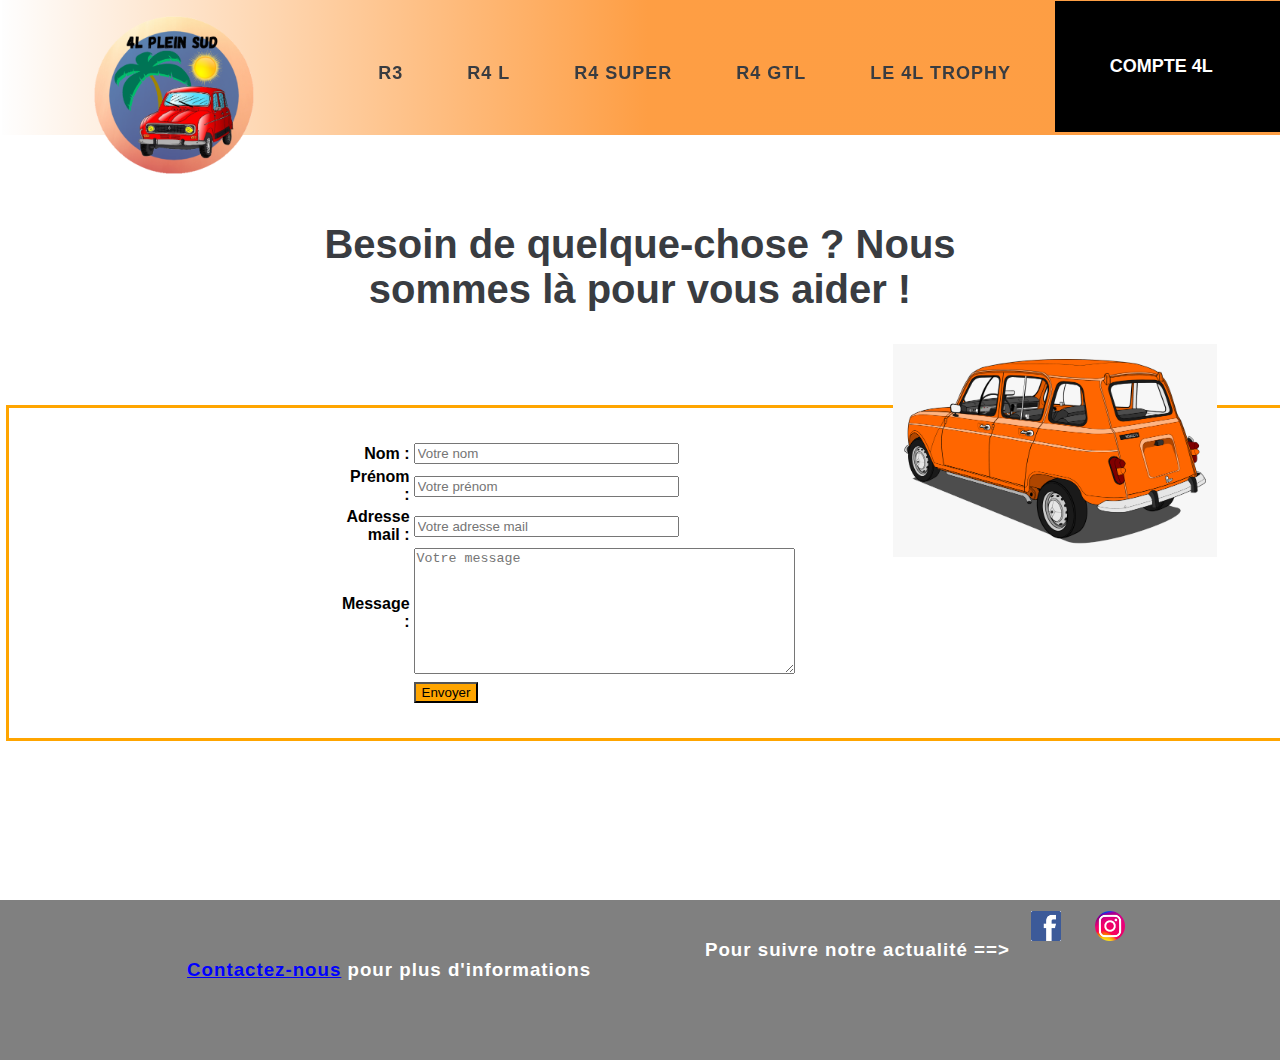
<file: contact_me.html>
<!DOCTYPE html>
<html>
   <head>
   	<title>Contactez-nous !</title>
      <meta charset="utf-8">
      <link rel="stylesheet" type="text/css" href="contact.css">


   </head>

   <body>
      <nav class="menu-nav">     
         <ul class="menu_principal">
            <li class="boutton-renault">
               <a href="index.html">
                  <img src="image\logo_accueil.png">
               </a>
            </li>

            <li class="boutton">
               <a href="r3.html">
                  R3
               </a>
               
            </li>
            <li class="boutton">
               <a href=".html">
                  R4 L
               </a>
            </li>
            <li class="boutton">
               <a href="#">
                  R4 SUPER
               </a>
            </li>
            <li class="boutton">
               <a href="#">
                   R4 GTL
               </a>  
            </li>

            <li class="boutton">
               <a href=".html">
                  LE 4L TROPHY
               </a>
            </li>
         </ul>
         
         <ul class="menu_deroulant">
            <li class="compte4l">COMPTE 4L</li>
            <ul class="sous_compte4l">
               <li><a href="inscription.php">INSCRIPTION</a></li>
               <li><a href="connexion.php">CONNEXION</a></li>
            </ul>
         </ul>
      </nav>

      <h2>Besoin de quelque-chose ? Nous sommes là pour vous aider ! </h2>

   	<form  method="POST" action="validation_message.php">
   		<table>
            <tr>
               <td align="right">
                  <label for="Nom">Nom :</label>
               </td>
               <td>
            		<input type="text" name="nom" size="30" placeholder="Votre nom" required>
               </td>
            </tr>
            <tr>
               <td align="right">
                  <label for="Prénom">Prénom :</label>
               </td>
               <td> 
                  <input type="text" name="prenom" size="30" placeholder="Votre prénom " required>
               </td>
            </tr>
            <tr>    
               <td align="right">  
                  <label for="AdMail">Adresse mail :</label>
               </td>
               <td>
            		<input type="text" name="email" size="30" placeholder="Votre adresse mail" required>
               </td>
            </tr>
            <tr>
               <td align="right">
                  <label for="Message">Message :</label>
               </td>
               <td>
                  <textarea name="message" rows="8" cols="45" placeholder="Votre message" required></textarea>
               </td>
            </tr>
            <tr>
               <td></td>
               <td>
                  <button type="submit" name="formcontact" class="Envoyer"> Envoyer </button>
               </td>
            </tr>
   		</table>
      </form>

      <img class="Re_arrière" src="image\4Larrière.png">

      <div class="block-bas">
          <h3 class="contact"> <a href="Contact_me.html"> Contactez-nous</a>  pour plus d'informations</h3>

         <h3 class="actu">Pour suivre notre actualité ==></h3>

         <nav class="menu-bas">
               
            <li class="info">
               <a href="https://www.facebook.com/4l.trophy.officiel"> <img src="image\FB Logo.png"></a>
            </li>
            <li class="info">
               <a href="https://www.instagram.com/4l_trophy/"><img src="image\IT Logo.png"></a> 
            </li>
         </nav>
      </div>

   </body>
</html>
</file>
<file: contact.css>
body{
	display: block;
	overflow-x: hidden;
	height: 550px;
	/*background-color: #FBC17D;

	/*overflow: hidden;  /*Cache la barre de scroll horizontale */

}

nav.menu-nav{
	background-color: red;
	width: 90%;
	height: 11%;
	top: 0;
	
	position: -webkit-sticky;
  	position: sticky;
  	z-index: 2;

}

nav.menu-nav ul.menu_principal{
	background-image: linear-gradient(to right, rgba(254,254,254,1),rgba(254,158,68,1),rgba(253,158,68,1)); /* Créer un dégradé; rgba(253,158,68,1)*/ 
	width: 110%;
	height: 225%;
	position: absolute; top: -25px; left: -0.56%; 
}



nav.menu-nav ul.menu_principal li.boutton-renault{
	list-style-type: none; /*Enlève les points devant les bouttons*/
	display: inline-block; /*Met en ligne le menu*/
	/*background-color: rgba(50,250,50,0.5);*/
	position: relative; left: 3%; top: 12.5%;	

}

nav.menu-nav ul li.boutton-renault img{
	width: 160px;
	position: relative; left: 0px; top : 0%;
}

nav.menu-nav ul.menu_principal li.boutton-renault a{
	text-decoration: none; /* Enlève le surlignage des mots */
	/*color: rgba(50,150,50,0.5);/* Couleur en ft du rouge, vert, bleue et transparence d'écriture */
	/*background-color: rgba(150,150,150,0.5);*/
	font-size: 18px;

	padding-left: 15px; 
	padding-right: 15px;
	letter-spacing: 1px;
}

nav.menu-nav ul.menu_principal li.boutton{
	list-style-type: none; /*Enlève les points devant les bouttons*/
	display: inline-block; /*Met en ligne le menu*/	
	background-color: none;
	position: relative; left: 9%; top: -57.5%;
	margin: 20px;

}

nav.menu-nav ul.menu_principal li.boutton a{
	text-decoration: none; /* Enlève le surlignage des mots */
	color: #393c41;
	background-color: none;

	border-bottom-right-radius: 40px; /* arc de cercle bord en bas à droite*/
	border-bottom-left-radius: 40px; /* """""""""" à gauche */
	border-top-right-radius: 40px; /* arc de cercle bord en haut à droite*/
	border-top-left-radius: 40px; /* """""""""" à gauche */
	
	padding-right: 10px; /* augmente la taille du background à droite */
	padding-left: 10px; /* """"" à gauche*/
	padding-top: 5px; /* """"" en haut*/
	padding-bottom:5px; /* """"" en bas */

	font-family: BlinkMacSystemFont,Segoe UI,Arial;
	font-size: 18px;
	font-weight: bold;
	letter-spacing: 1px;

}

nav.menu-nav ul.menu_principal li.boutton:hover a{
	color: white;
	background-color: rgba(0,0,0,0.7) ;

	border-bottom-right-radius: 40px; /* arc de cercle bord en bas à droite*/
	border-bottom-left-radius: 40px; /* """""""""" à gauche */
	border-top-right-radius: 40px; /* arc de cercle bord en haut à droite*/
	border-top-left-radius: 40px; /* """""""""" à gauche */

	transition: 0.3s all; /* Permet d'activer une transition (chgmt de couleur) dans un temps donné*/

}


ul.menu_deroulant{
	position: absolute; left: 88.5%; top: -58.7%;
	width: 20%;
	
	display: inline-block;
	font-weight: bold;
	font-family: BlinkMacSystemFont,Segoe UI,Arial;
	font-size: 18px;
}

ul.menu_deroulant li.compte4l{
	list-style-type: none;
	background-color: black;
	color: white; /* #393c41;*/
	border: none;
	cursor: pointer;
	padding: 55px;
	margin-top:10px;
}

ul.menu_deroulant li.compte4l{
	text-decoration: none;

}

ul.menu_deroulant li.compte4l:hover {
	background-color: rgba(0,0,0,0.7);
	color: white;
}


ul.menu_deroulant ul.sous_compte4l {
	display: none;
	background-color: orange;
	
}

ul.menu_deroulant ul.sous_compte4l li{
	list-style-type: none;
}

ul.menu_deroulant ul.sous_compte4l li a:link, ul.menu_deroulant ul.sous_compte4l li a:visited {
	color: #393c41;
	padding: 15px;
	text-decoration: none;
	display: block;
}

ul.menu_deroulant ul.sous_compte4l li a:hover {background-color: rgba(0,0,0,0.7); color: white; border-top: 1px solid white;}


ul.menu_deroulant:hover ul.sous_compte4l{
	display: block;
}


h2{
	z-index: 0;
	width: 50%;
	background-color: none;
	color: #393c41;
	position: absolute; left: 25%; top: 21%;
	text-align: center;
	font-family: BlinkMacSystemFont,Segoe UI,Arial;
	font-size: 40px;
	font-weight: bold;

}


form{
	border: 3px solid orange;
	padding-right: 50%;
	padding-left: 15%;
	padding-top: 2.5%;
	padding-bottom: 2.5%;
	background-color:white;
	position: absolute; top: 45%; left: 0.5%;
}

table{
	position: relative; top: 0%; left: 30%;
	
}

label{
	font-family: Arial;
	font-weight: bold;
}

button{
	background-color: orange;
}

img.Re_arrière{
	width: 25.65%;
	position: relative; left: 70%; top: 50%;

}

div.block-bas{
	background-color: grey;
	width: 101.15%;
	height: 17.8%;
	position: absolute;top: 100%; left: -0.56%;
}



h3.contact{
	position: relative; top: 25%; left: 15%;
	color: white;
	font-family: BlinkMacSystemFont,Segoe UI,Arial;
	letter-spacing: 1px;
}
h3.contact a{
	color: blue;
	background-color: none;
}

h3.contact a:hover{
	color: #01E22E;
}

h3.actu{
	position: relative; top: -12.5%; left: 55%;
	color: white;
	font-family: BlinkMacSystemFont,Segoe UI,Arial;
	letter-spacing: 1px;
}


nav.menu-bas{
	position: relative; left: 79%; top: -65%;
}

li.info{
	list-style-type: none;
	display: inline-block;
	margin: 15px;
}


li.info img{
	width: 30px;
}
</file>
